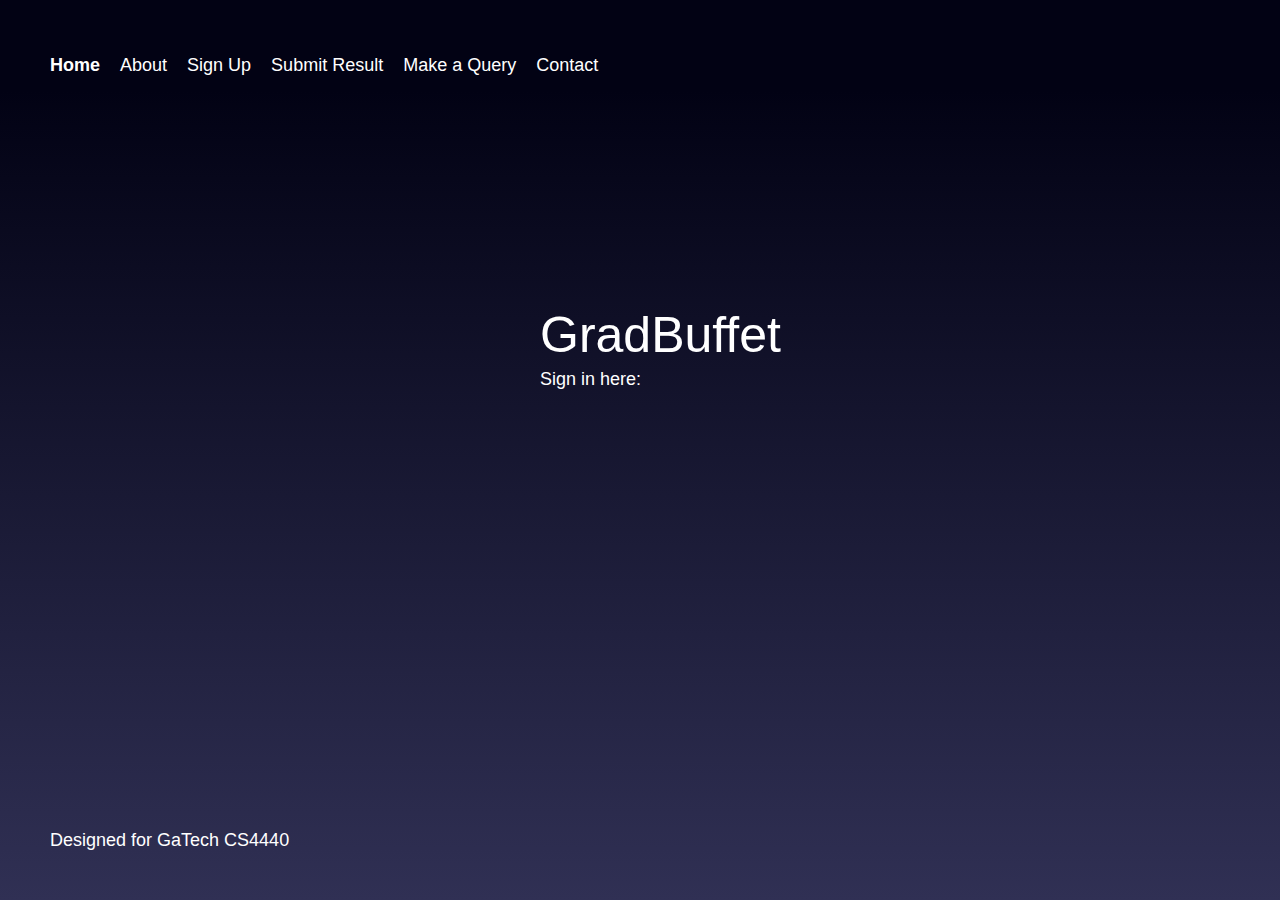
<file: index.html>
<!DOCTYPE html>
<html lang="en">
<head>
  <meta charset="utf-8">
  <title>GradBuffet</title>
  <meta name="description" content=""/>
  <link href="css/styles.css" rel="stylesheet">
  <link href="css/gradients.css" rel="stylesheet">
</head>
  <body class="">
    <div class="wrapper">
      <div class="graphics">
        <div class="tower">
          <svg version="1.1" id="Layer_1" xmlns="http://www.w3.org/2000/svg" xmlns:xlink="http://www.w3.org/1999/xlink" x="0px" y="0px"
          width="1000px" height="429px" viewBox="0 0 1000 429">
          <path class="path" fill="none" stroke="#FFFFFF" stroke-width="2" stroke-miterlimit="10" d="M0,424h176l7-204h-2v-3h2v-3h-2v-3h2v-3
          c0,0-15.624-5.4-16-21c-0.307-12.746,12-18,12-18l1-27h-2v-3h7l1-6v-9l1-4V82l1-5V9h4v68l1,5v38l1,4v9l1,6h7v3h-2l1,27
          c0,0,12.498,6.014,12,18c-0.662,15.954-16,21-16,21v3h2v3h-2v3h2v3h-2l6,204h512v-35c0,0-5.593-2.459-9-5
          c-0.945-0.705-6.091-0.363-8,0c-2.969,0.565-8.961,3.528-12-1c-3.87-5.767,3.521-9.102,2.5-12c-0.664-1.886-6.895-2.312-7.5-6
          c-0.944-5.75,1.433-7.821,4-8.75c2.938-1.062,4.564-3.043,6-4.25c2.03-1.707,0.5-6.25,6-9c5.087-2.544,7.651,2.158,10,2
          c2.847-0.192,5.188-5,10-5c6.667,0,6.515,4.066,9,5c3.12,1.173,7.43-2.11,13,1c4.812,2.688,5.329,6.7,7,9
          c1.398,1.926,5.688,1.287,8.25,5.5c2.812,4.625-0.905,8.374-1.625,11.438c-0.538,2.29,3.812,6.688,0.375,10.062
          c-9.463,9.29-16.758,2.181-22,4c-3.466,1.203-8,3-8,3v35h277"/>
          <path class="path" fill="none" stroke="#FFFFFF" stroke-width="2" stroke-miterlimit="10" d="M19,223.711c0-13.528,12.132-10.846,15.562-14.743
          c2.778-3.156-0.977-8.806,9.01-13.925c7.918-4.059,9.674,1.023,13.105,0.819c4.455-0.264,3.276-6.718,14.744-6.553
          c12.664,0.182,11.245,8.414,14.744,10.648c3.021,1.929,7.917-2.126,13.924,4.096c3.822,3.958,1.291,7.436,2.458,9.829
          c2.163,4.438,14.744,0.938,14.744,13.924c0,12.175-13.481,8.295-17.201,10.648c-3.622,2.293-4.367,9.303-13.105,11.468
          c-7.989,1.978-9.472-3.97-13.924-4.096c-4.991-0.144-5.485,8.613-18.839,6.553c-12.285-1.893-12.263-9.115-16.382-12.286
          C32.874,236.273,19,238.591,19,223.711z"/>
          <path class="path" fill="none" stroke="#FFFFFF" stroke-width="2" stroke-miterlimit="10" d="M336.081,143.938
          c-3.944,3.037-3.922,9.953-15.687,11.765c-12.787,1.973-13.26-6.413-18.04-6.274c-4.264,0.121-5.684,5.815-13.334,3.921
          c-8.367-2.072-9.081-8.785-12.549-10.98C272.91,140.117,260,143.832,260,132.174c0-12.436,12.047-9.084,14.118-13.334
          c1.117-2.292-1.307-5.621,2.353-9.412c5.752-5.958,10.441-2.075,13.333-3.921c3.351-2.14,1.992-10.022,14.118-10.197
          c10.981-0.158,9.853,6.022,14.118,6.275c3.286,0.195,4.967-4.671,12.55-0.784c9.563,4.902,5.968,10.312,8.627,13.333
          c3.286,3.732,14.902,1.164,14.902,14.119C354.121,142.5,340.835,140.28,336.081,143.938z"/>
        </svg>
      </div>
    </div>

    <header>
      <nav class="website-nav">
        <ul>
          <li><a class="home-link" href="index.html">Home</a></li>
          <li><a href="about.html">About</a></li>
          <li><a href="signup.php">Sign Up</a></li>
          <li><a href="submit.php">Submit Result</a></li>
          <li><a href="query.php">Make a Query</a></li>
          <li><a href="contact.html">Contact</a></li>
        </ul>
      </nav>
    </header>

    <div class="message">
      <div class="text">
        <h1>GradBuffet</h1>
        <p>Sign in here:</p>
      </div>
    </div>
    <div class="push"></div>
  </div>

  <footer>
    <p class="footer-contents">
      Designed for GaTech CS4440
    </p>
  </footer>

  <script src="js/set-background.js"></script>
</body>
</html>
</file>
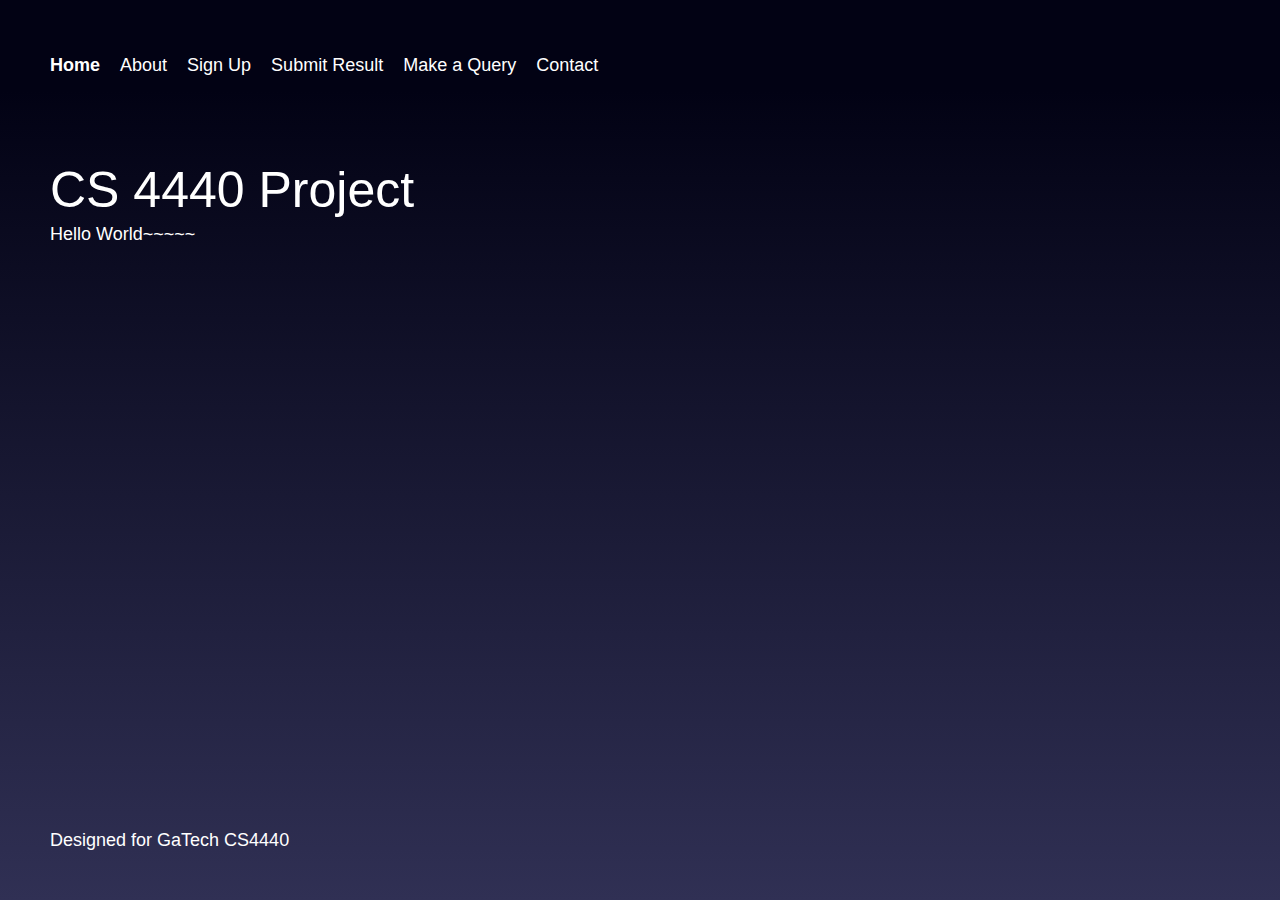
<file: about.html>
<!DOCTYPE html>
<html lang="en">
<head>
  <meta charset="utf-8">
  <title>Grad Buffet - About</title>
  <meta name="description" content=""/>
  <link href="css/styles.css" rel="stylesheet">
  <link href="css/gradients.css" rel="stylesheet">
</head>
<body>
  <div class="wrapper">
    <header>
      <nav class="website-nav">
        <ul>
          <li><a class="home-link" href="index.php">Home</a></li>
          <li><a href="about.html">About</a></li>
          <li><a href="signup.php">Sign Up</a></li>
          <li><a href="submit.php">Submit Result</a></li>
          <li><a href="query.php">Make a Query</a></li>
          <li><a href="contact.html">Contact</a></li>
        </ul>
      </nav>
    </header>
    <section class="page-content">
      <article>
        <h1>CS 4440 Project</h1>
        <p>Hello World~~~~~</p>

      </article>
    </section>
    <div class="push"></div>

  </div>
  <footer>
    <p class="footer-contents">
      Designed for GaTech CS4440
    </p>
  </footer>

  <script src="js/set-background.js"></script>
</body>
</html>
</file>
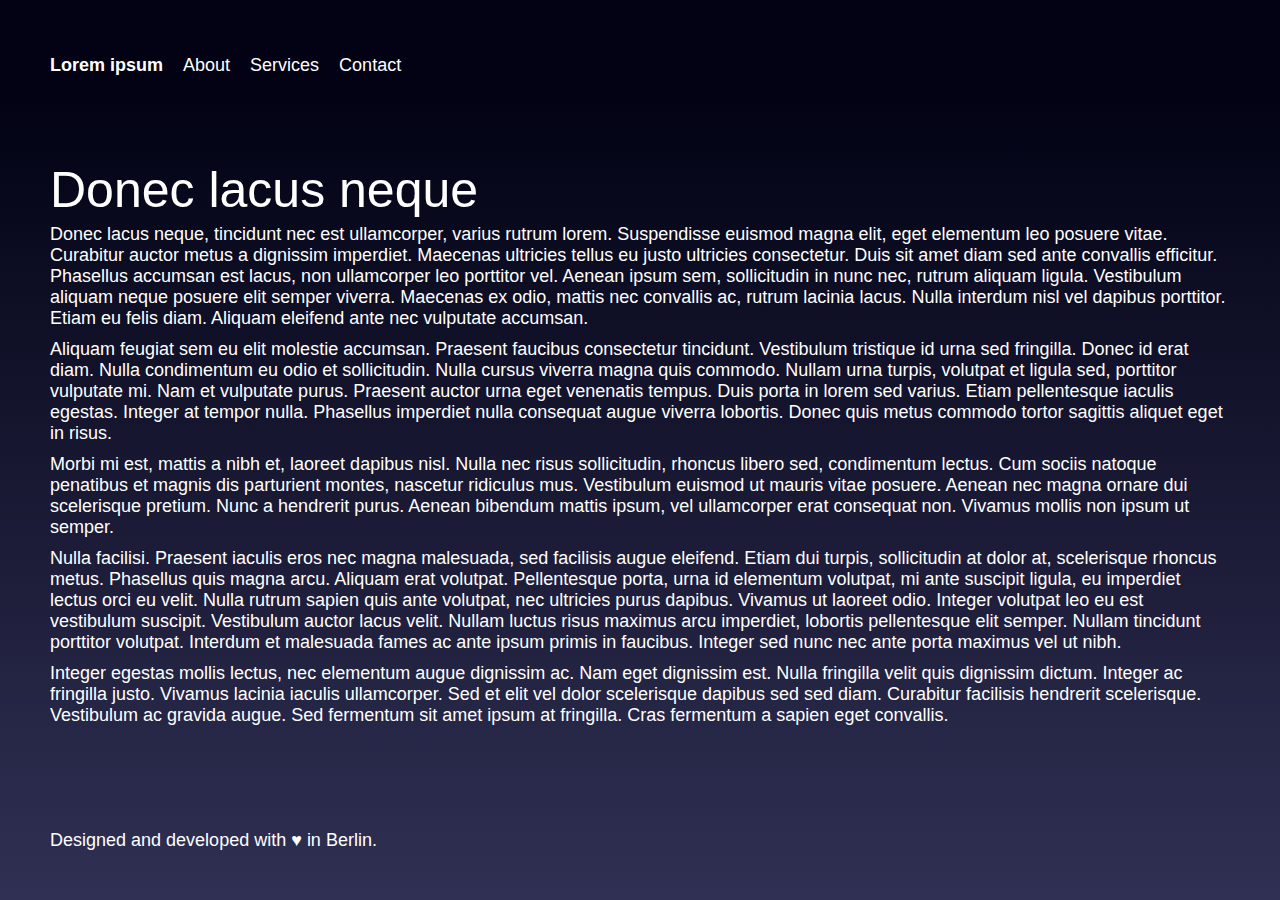
<file: contact.html>
<!DOCTYPE html>
<html lang="en">
<head>
  <meta charset="utf-8">
  <title>Example app</title>
  <meta name="description" content=""/>
  <link href="css/styles.css" rel="stylesheet">
  <link href="css/gradients.css" rel="stylesheet">
</head>
<body>
  <div class="wrapper">
    <header>
      <nav class="website-nav">
        <ul>
          <li><a class="home-link" href="index.html">Lorem ipsum</a></li>
          <li><a href="about.html">About</a></li>
          <li><a href="services.html">Services</a></li>
          <li><a href="contact.html">Contact</a></li>
        </ul>
      </nav>
    </header>

    <section class="page-content">
      <article>
        <h1>Donec lacus neque</h1>
        <p>Donec lacus neque, tincidunt nec est ullamcorper, varius rutrum lorem. Suspendisse euismod magna elit, eget elementum leo posuere vitae. Curabitur auctor metus a dignissim imperdiet. Maecenas ultricies tellus eu justo ultricies consectetur. Duis sit amet diam sed ante convallis efficitur. Phasellus accumsan est lacus, non ullamcorper leo porttitor vel. Aenean ipsum sem, sollicitudin in nunc nec, rutrum aliquam ligula. Vestibulum aliquam neque posuere elit semper viverra. Maecenas ex odio, mattis nec convallis ac, rutrum lacinia lacus. Nulla interdum nisl vel dapibus porttitor. Etiam eu felis diam. Aliquam eleifend ante nec vulputate accumsan.</p>

        <p>Aliquam feugiat sem eu elit molestie accumsan. Praesent faucibus consectetur tincidunt. Vestibulum tristique id urna sed fringilla. Donec id erat diam. Nulla condimentum eu odio et sollicitudin. Nulla cursus viverra magna quis commodo. Nullam urna turpis, volutpat et ligula sed, porttitor vulputate mi. Nam et vulputate purus. Praesent auctor urna eget venenatis tempus. Duis porta in lorem sed varius. Etiam pellentesque iaculis egestas. Integer at tempor nulla. Phasellus imperdiet nulla consequat augue viverra lobortis. Donec quis metus commodo tortor sagittis aliquet eget in risus.</p>

        <p>Morbi mi est, mattis a nibh et, laoreet dapibus nisl. Nulla nec risus sollicitudin, rhoncus libero sed, condimentum lectus. Cum sociis natoque penatibus et magnis dis parturient montes, nascetur ridiculus mus. Vestibulum euismod ut mauris vitae posuere. Aenean nec magna ornare dui scelerisque pretium. Nunc a hendrerit purus. Aenean bibendum mattis ipsum, vel ullamcorper erat consequat non. Vivamus mollis non ipsum ut semper.</p>

        <p>Nulla facilisi. Praesent iaculis eros nec magna malesuada, sed facilisis augue eleifend. Etiam dui turpis, sollicitudin at dolor at, scelerisque rhoncus metus. Phasellus quis magna arcu. Aliquam erat volutpat. Pellentesque porta, urna id elementum volutpat, mi ante suscipit ligula, eu imperdiet lectus orci eu velit. Nulla rutrum sapien quis ante volutpat, nec ultricies purus dapibus. Vivamus ut laoreet odio. Integer volutpat leo eu est vestibulum suscipit. Vestibulum auctor lacus velit. Nullam luctus risus maximus arcu imperdiet, lobortis pellentesque elit semper. Nullam tincidunt porttitor volutpat. Interdum et malesuada fames ac ante ipsum primis in faucibus. Integer sed nunc nec ante porta maximus vel ut nibh.</p>

        <p>Integer egestas mollis lectus, nec elementum augue dignissim ac. Nam eget dignissim est. Nulla fringilla velit quis dignissim dictum. Integer ac fringilla justo. Vivamus lacinia iaculis ullamcorper. Sed et elit vel dolor scelerisque dapibus sed sed diam. Curabitur facilisis hendrerit scelerisque. Vestibulum ac gravida augue. Sed fermentum sit amet ipsum at fringilla. Cras fermentum a sapien eget convallis.</p>
      </article>
    </section>
    <div class="push"></div>
  </div>

  <footer>
    <p class="footer-contents">Designed and developed with
      <a href="https://www.amazon.jobs/en/search?base_query=&offset=0&location%5B%5D=berlin-germany">
        ♥
      </a>
      in Berlin.
    </p>
  </footer>

  <script src="js/set-background.js"></script>
</body>
</html>
</file>
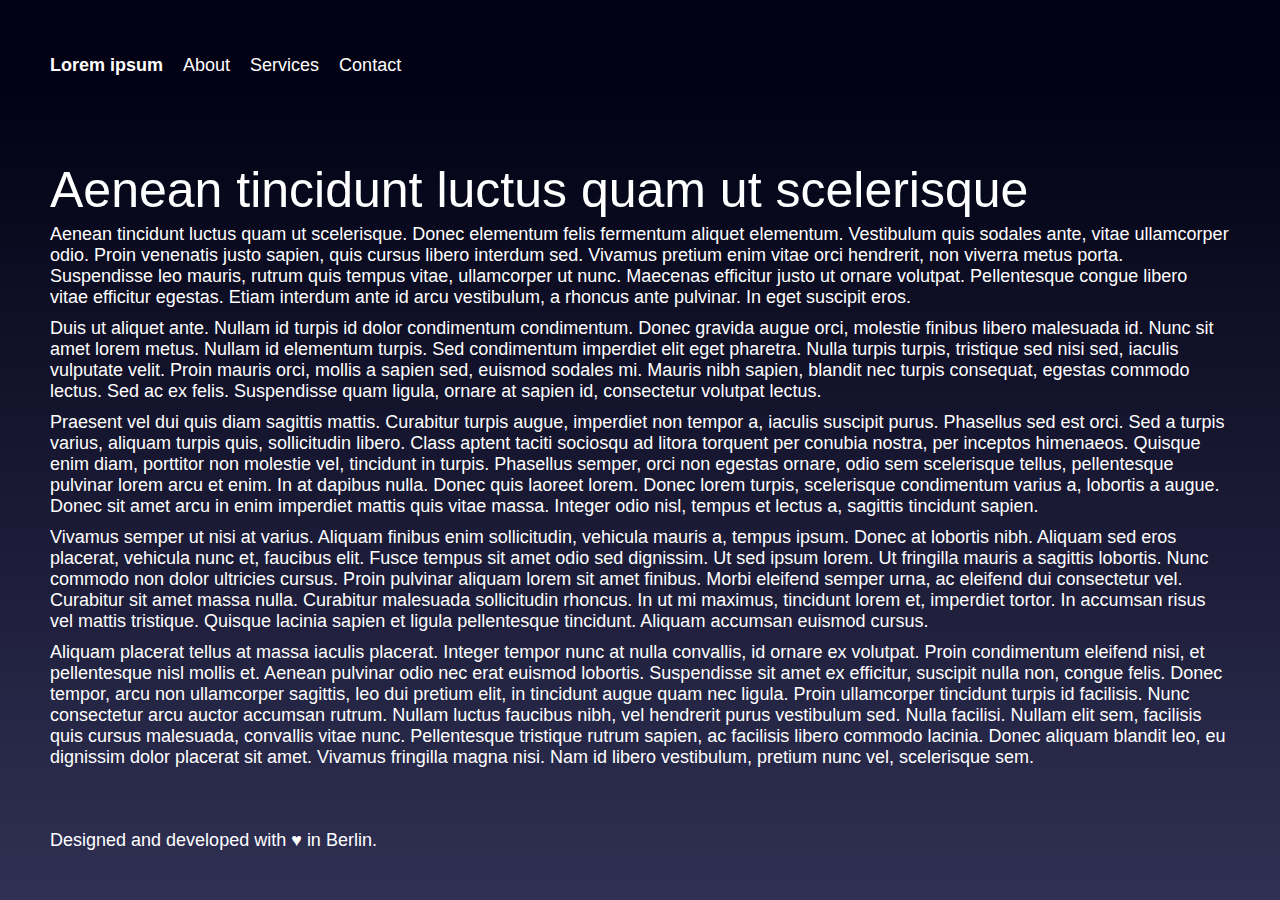
<file: services.html>
<!DOCTYPE html>
<html lang="en">
<head>
  <meta charset="utf-8">
  <title>Example app</title>
  <meta name="description" content=""/>
  <link href="css/styles.css" rel="stylesheet">
  <link href="css/gradients.css" rel="stylesheet">
</head>
<body>
  <div class="wrapper">
    <header>
      <nav class="website-nav">
        <ul>
          <li><a class="home-link" href="index.html">Lorem ipsum</a></li>
          <li><a href="about.html">About</a></li>
          <li><a href="services.html">Services</a></li>
          <li><a href="contact.html">Contact</a></li>
        </ul>
      </nav>
    </header>

    <section class="page-content">
      <article>
        <h1>Aenean tincidunt luctus quam ut scelerisque</h1>

        <p>Aenean tincidunt luctus quam ut scelerisque. Donec elementum felis fermentum aliquet elementum. Vestibulum quis sodales ante, vitae ullamcorper odio. Proin venenatis justo sapien, quis cursus libero interdum sed. Vivamus pretium enim vitae orci hendrerit, non viverra metus porta. Suspendisse leo mauris, rutrum quis tempus vitae, ullamcorper ut nunc. Maecenas efficitur justo ut ornare volutpat. Pellentesque congue libero vitae efficitur egestas. Etiam interdum ante id arcu vestibulum, a rhoncus ante pulvinar. In eget suscipit eros.</p>

        <p>Duis ut aliquet ante. Nullam id turpis id dolor condimentum condimentum. Donec gravida augue orci, molestie finibus libero malesuada id. Nunc sit amet lorem metus. Nullam id elementum turpis. Sed condimentum imperdiet elit eget pharetra. Nulla turpis turpis, tristique sed nisi sed, iaculis vulputate velit. Proin mauris orci, mollis a sapien sed, euismod sodales mi. Mauris nibh sapien, blandit nec turpis consequat, egestas commodo lectus. Sed ac ex felis. Suspendisse quam ligula, ornare at sapien id, consectetur volutpat lectus.</p>

        <p>Praesent vel dui quis diam sagittis mattis. Curabitur turpis augue, imperdiet non tempor a, iaculis suscipit purus. Phasellus sed est orci. Sed a turpis varius, aliquam turpis quis, sollicitudin libero. Class aptent taciti sociosqu ad litora torquent per conubia nostra, per inceptos himenaeos. Quisque enim diam, porttitor non molestie vel, tincidunt in turpis. Phasellus semper, orci non egestas ornare, odio sem scelerisque tellus, pellentesque pulvinar lorem arcu et enim. In at dapibus nulla. Donec quis laoreet lorem. Donec lorem turpis, scelerisque condimentum varius a, lobortis a augue. Donec sit amet arcu in enim imperdiet mattis quis vitae massa. Integer odio nisl, tempus et lectus a, sagittis tincidunt sapien.</p>

        <p>Vivamus semper ut nisi at varius. Aliquam finibus enim sollicitudin, vehicula mauris a, tempus ipsum. Donec at lobortis nibh. Aliquam sed eros placerat, vehicula nunc et, faucibus elit. Fusce tempus sit amet odio sed dignissim. Ut sed ipsum lorem. Ut fringilla mauris a sagittis lobortis. Nunc commodo non dolor ultricies cursus. Proin pulvinar aliquam lorem sit amet finibus. Morbi eleifend semper urna, ac eleifend dui consectetur vel. Curabitur sit amet massa nulla. Curabitur malesuada sollicitudin rhoncus. In ut mi maximus, tincidunt lorem et, imperdiet tortor. In accumsan risus vel mattis tristique. Quisque lacinia sapien et ligula pellentesque tincidunt. Aliquam accumsan euismod cursus.</p>

        <p>Aliquam placerat tellus at massa iaculis placerat. Integer tempor nunc at nulla convallis, id ornare ex volutpat. Proin condimentum eleifend nisi, et pellentesque nisl mollis et. Aenean pulvinar odio nec erat euismod lobortis. Suspendisse sit amet ex efficitur, suscipit nulla non, congue felis. Donec tempor, arcu non ullamcorper sagittis, leo dui pretium elit, in tincidunt augue quam nec ligula. Proin ullamcorper tincidunt turpis id facilisis. Nunc consectetur arcu auctor accumsan rutrum. Nullam luctus faucibus nibh, vel hendrerit purus vestibulum sed. Nulla facilisi. Nullam elit sem, facilisis quis cursus malesuada, convallis vitae nunc. Pellentesque tristique rutrum sapien, ac facilisis libero commodo lacinia. Donec aliquam blandit leo, eu dignissim dolor placerat sit amet. Vivamus fringilla magna nisi. Nam id libero vestibulum, pretium nunc vel, scelerisque sem.</p>
      </article>
    </section>
    <div class="push"></div>
  </div>

  <footer>
    <p class="footer-contents">Designed and developed with
      <a href="https://www.amazon.jobs/en/search?base_query=&offset=0&location%5B%5D=berlin-germany">
        ♥
      </a>
      in Berlin.
    </p>
  </footer>

  <script src="js/set-background.js"></script>
</body>
</html>
</file>
<file: css/styles.css>
* {
    margin: 0;
  }
  html, body {
    height: 100%;
  }
  html {
    margin: 0;
    padding: 0;
    font-family: "Helvetica Neue", Roboto, Arial, sans-serif;
    font-size: 62.5%;
    color: white;
    background: #1e528e;
  }
  body {
    font-size: 1.8rem;
  }
  h1, h2, h3 {
    font-weight: normal;
  }
  h1 {
    font-size: 3.5rem;
    margin-bottom: 0.5rem;
  }
  a {
    color: white;
    text-decoration: none;
  }
  .wrapper {
    min-height: 100%;
    height: auto !important;
    height: 100%;
    margin: 0 auto -7rem;
    position: relative;
  }
  footer, .push {
    height: 7rem;
  }

  footer .footer-contents {
    padding: 0 5rem;
    position: relative;
  }

  .website-nav {
    position: relative;
    padding: 5rem;
  }

  .website-nav ul {
    list-style: none;
    margin: 0;
    padding: 0;
  }

  .website-nav ul li {
    float: left;
    padding: 0.5rem 2rem 0.5rem 0;
    line-height: 21px;
  }

  .website-nav ul li a {
    color: white;
    text-decoration: none;
  }

  .home-link {
    font-weight: bold;
  }

  .message {
    position: relative;
    padding: 0 5rem;
    margin-bottom: 3rem;
    width: auto;
  }
  .message .twitter-link {
    float: left;
    margin-right: 20px;
  }

  .message .twitter-link img {
    width: 40px;
    height: 40px;
  }

  .message .text {
    float: left;
  }

  .message:after, .website-nav:after {
    content: " ";
    display: table;
    clear: both;
  }
  .graphics {
    display: none;
    position: absolute;
    bottom: 0;
    left: 0;
    margin-bottom: 0;
  }
  .graphics .tower svg {
    width: calc(100vw);
    height: calc(90vh);
  }

  .graphics .cloud {
    top: 30rem;
    position: relative;

  }
  .page-content {
    padding: 1rem 5rem;
  }

  .page-content p {
    margin-bottom: 1rem;
  }

  .path {
    stroke-dasharray: 4000;
    stroke-dashoffset: 4000;
    animation: dash 5s linear forwards;
  }
  @keyframes dash {
    to {
      stroke-dashoffset: 0;
    }
  }

  @media (min-height: 500px) and (min-width: 700px) {
    .message {
      padding: 0;
      width: 50%;
      left: calc(50vw - 5rem);
      top: calc(15vh - 5rem);
    }
    .message .text {
      padding-right: 0rem;
    }
    .graphics {
      display: block;
      margin-bottom: 6rem;
    }
    .message .twitter-link img {
      width: 70%;
      height: 70%;
    }
    .page-content {
      padding: 3rem 5rem;
    }
  }

  @media (min-height: 500px) and (min-width: 1240px) {
    .message {
      left: calc(50vw - 10rem);
      top: calc(25vh - 5rem);
    }
    h1 {
      font-size: 5rem;
    }
    .message .twitter-link img {
      width: 80%;
      height: 80%;
    }
  }

  @media (min-aspect-ratio: 11/5)  {
    .graphics {
      display: none;
    }
  }
</file>
<file: css/gradients.css>
/* Gradients */
.heaven-0 { background: #00000A; }
.heaven-1 { background: linear-gradient(to bottom, #020214 85%,#191922 100%); }
.heaven-2 { background: linear-gradient(to bottom, #020214 60%,#20202D 100%); }
.heaven-3 { background: linear-gradient(to bottom, #020214 10%,#303054 100%); }
.heaven-4 { background: linear-gradient(to bottom, #20202D 0%,#505070 100%); }
.heaven-5 { background: linear-gradient(to bottom, #404050 0%,#7070AA 80%,#8C78AA 100%); }
.heaven-6 { background: linear-gradient(to bottom, #4A4A69 0%,#7878B4 50%,#C878A0 100%); }
.heaven-7 { background: linear-gradient(to bottom, #7878BE 0%,#8282BE 60%,#E6B4D2 100%); }
.heaven-8 { background: linear-gradient(to bottom, #82AADC 0%,#F0B4B4 100%); }
.heaven-9 { background: linear-gradient(to bottom, #96C8FA 1%,#AAE6FF 70%,#B4B4F0 100%); }
.heaven-10 { background: linear-gradient(to bottom, #B4E6FF 0%,#96DCFF 100%); }
.heaven-11 { background: linear-gradient(to bottom, #9BDCFF 0%,#64D2FA 100%); }
.heaven-12 { background: linear-gradient(to bottom, #96DCFF 0%,#37A0D2 100%); }
.heaven-13 { background: linear-gradient(to bottom, #5ABEE6 0%,#236EAA 100%); }
.heaven-14 { background: linear-gradient(to bottom, #2D91BE 0%,#1E508C 100%); }
.heaven-15 { background: linear-gradient(to bottom, #2473ab 0%,#1E508C 70%,#5A7882 100%); }
.heaven-16 { background: linear-gradient(to bottom, #1E508C 0%,#285A8C 50%,#A0AA6E 100%); }
.heaven-17 { background: linear-gradient(to bottom, #1E508C 0%,#738C7D 50%,#EBD25A 100%); }
.heaven-18 { background: linear-gradient(to bottom, #143C78 0%,#5A6E73 30%,#E1C85A 70%,#B4643C 100%); }
.heaven-19 { background: linear-gradient(to bottom, #143C50 0%,#505046 30%,#C8782D 60%,#BC460F 80%, #320F05 100%); }
.heaven-20 { background: linear-gradient(to bottom, #051928 0%,#051928 30%,#8C3C14 80%,#230F05 100%); }
.heaven-21 { background: linear-gradient(to bottom, #000A0F 30%,#5A230A 80%,#280A05 100%); }
.heaven-22 { background: linear-gradient(to bottom, #0A0500 50%,#4B1E05 100%); }
.heaven-23 { background: linear-gradient(to bottom, #00000A 80%,#140A00 100%); }
.heaven-24 { background: #00000A; }
</file>
